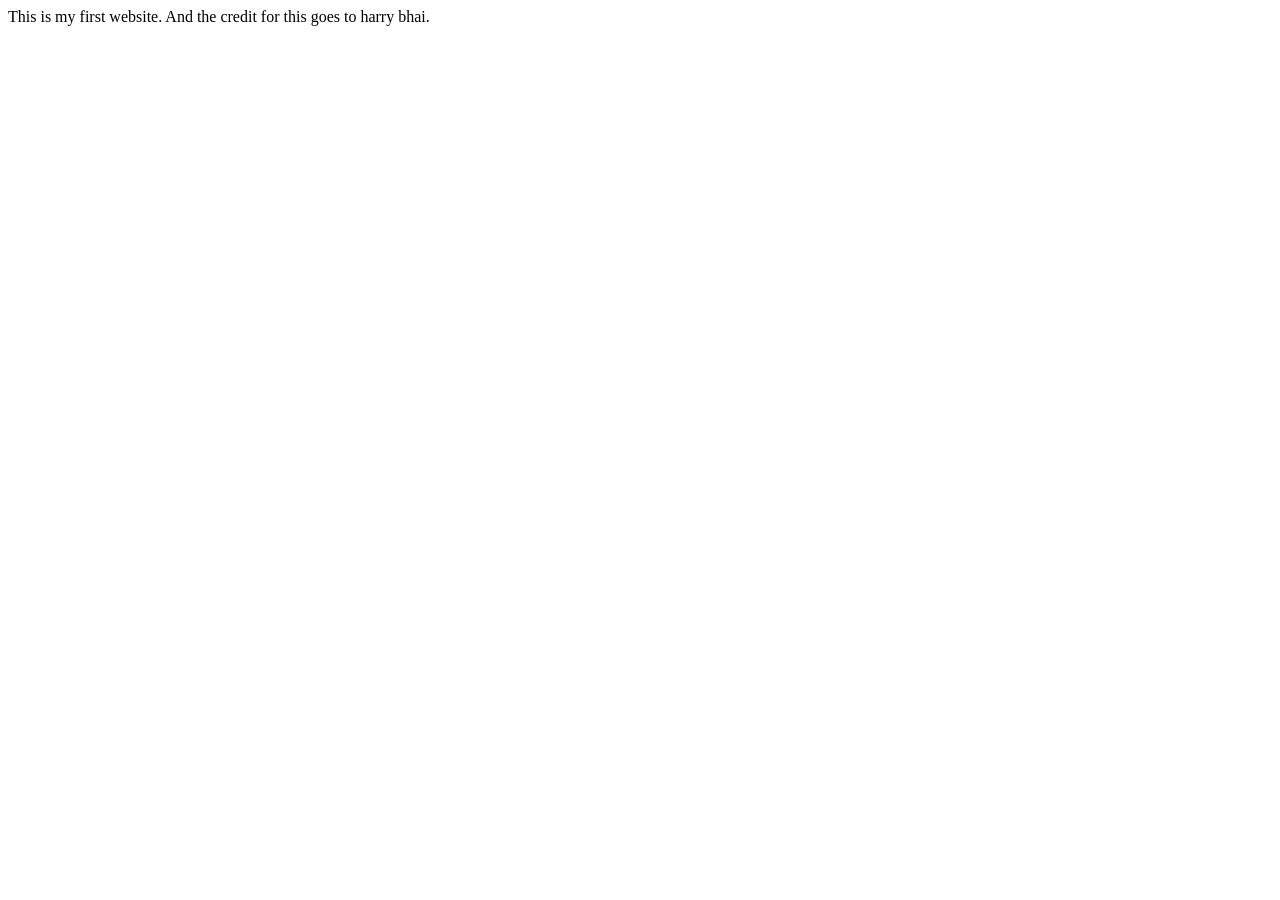
<file: My_class_project/HTML/index.html>
<!DOCTYPE html>
<html lang="en">
<head>
    <meta charset="UTF-8">
    <meta name="viewport" content="width=device-width, initial-scale=1.0">
    <title>first one...</title>
    <link rel="stylesheet" href="style.css">
</head>
<body>
    This is my first website. And the credit for this goes to harry bhai.

    <script src="script.js"></script>

</body>
</html>
</file>
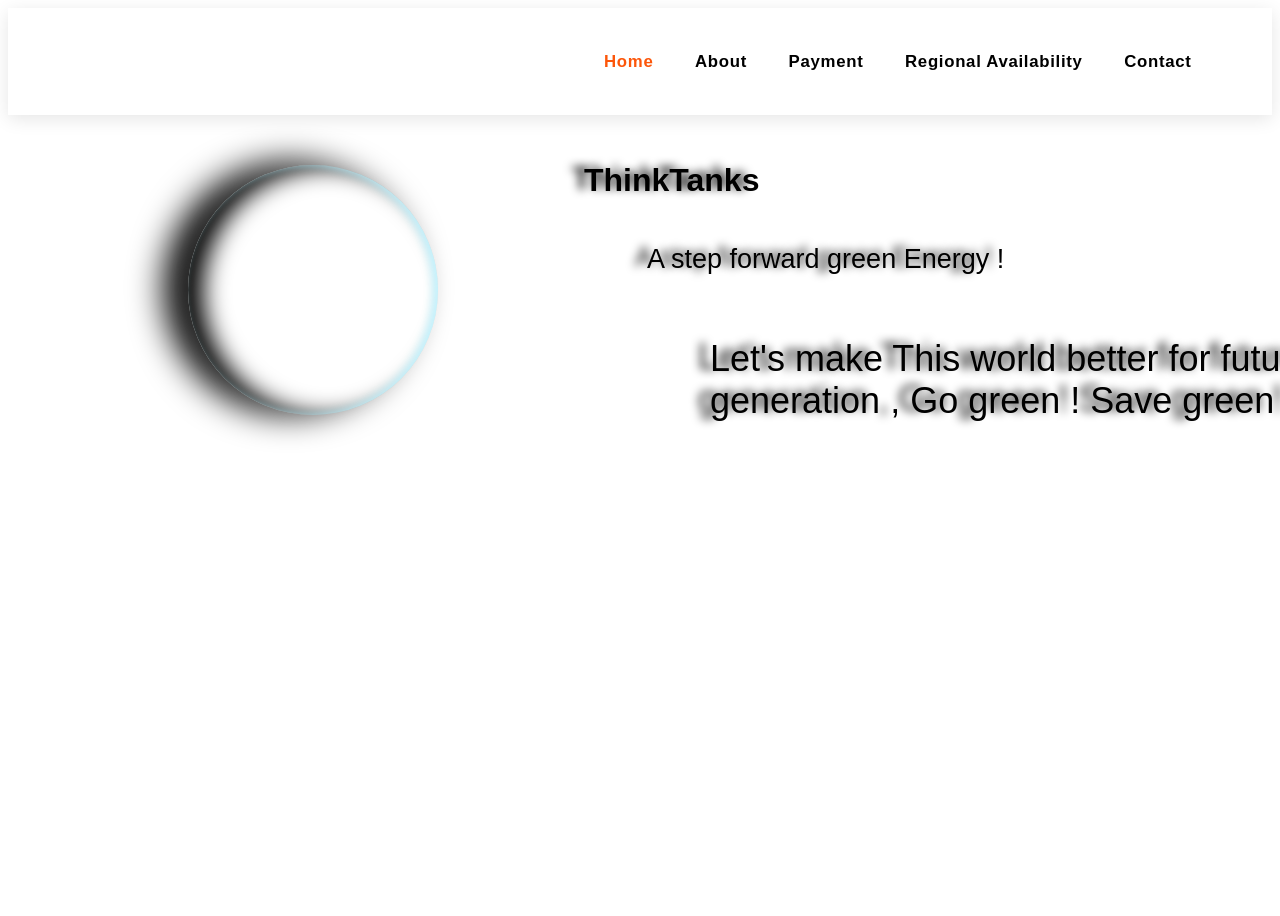
<file: My_class_project/HTML/THINKTANKS/index.html>
<!DOCTYPE html>
<html lang="en">

<head>
    <meta charset="UTF-8">
    <meta http-equiv="X-UA-Compatible" content="IE=edge">
    <meta name="viewport" content="width=device-width, initial-scale=1.0">
    <link rel="stylesheet" href="style.css">
    <title>ThinkTanks</title>
</head>

<body>
    <header class="container">
        <div class="page-header">
           
            <ul>
                <li><a href=""  class="active" style="--navAni:1">Home</a></li>
                <li><a href="About.html" style="--navAni:2">About</a></li>
                <li><a href="Payment.html" style="--navAni:3">Payment</a></li>
                <li><a href="Region.html" style="--navAni:4">Regional Availability </a></li>
                <li><a href="Contact.html" style="--navAni:5">Contact</a></li>
            </ul>
        </div>
    </header>
    <div class="earth">
    <div class="Earth-bhaisahab">
    </div>
    </div>
    <div class="allbodytext">
    <div class="name">
        <h1>
            ThinkTanks
        </h1>
    </div>
    <div class="tag">
        <p>
         A step forward green Energy !
        </p>
    </div>
    <div class="benifit">
        <p>
            Let's make This world better for future generation , Go green ! Save green !
        </p>
    </div>
    </div>
</body>

</html>
</file>
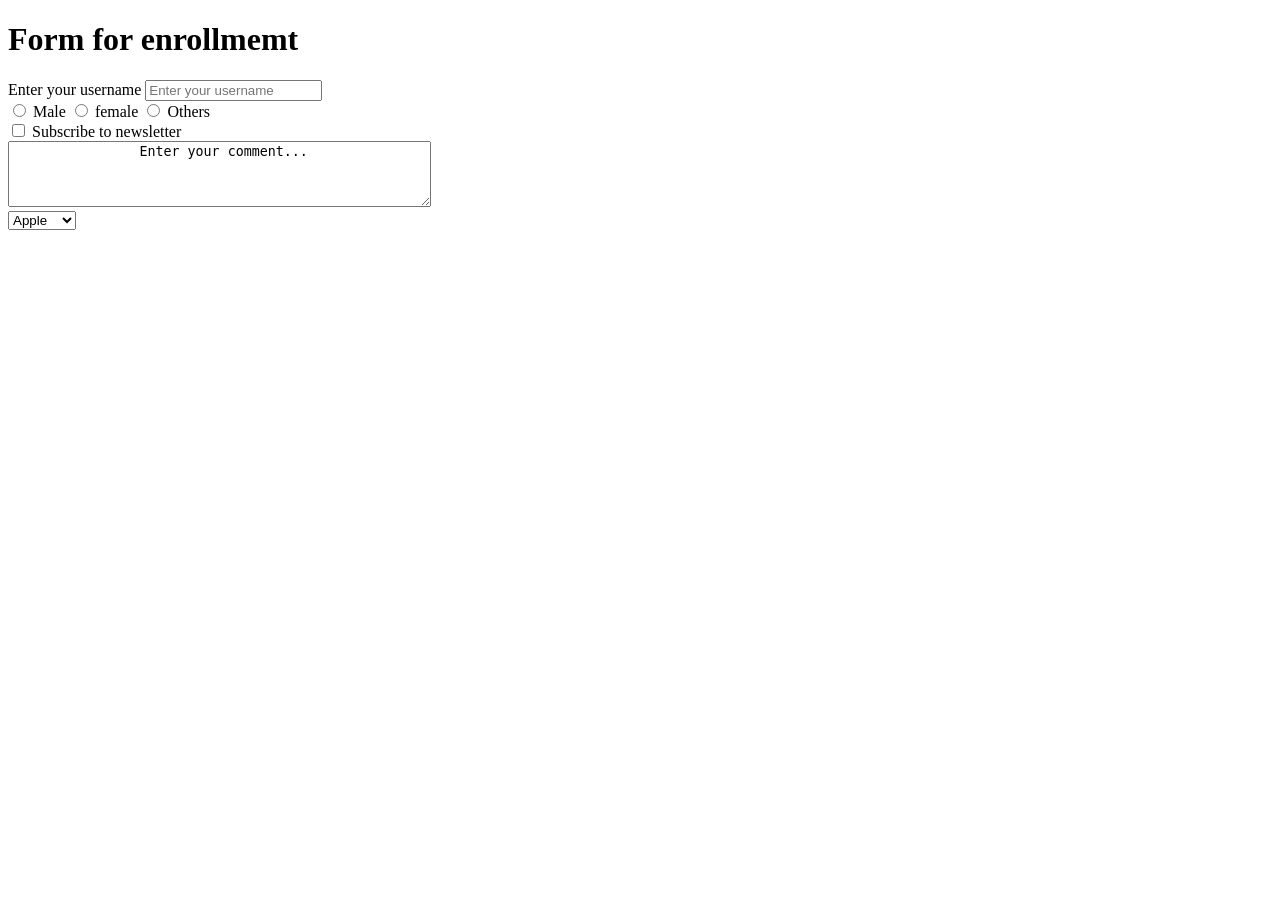
<file: My_class_project/HTML/form.html>
<!DOCTYPE html>
<html lang="en">
<head>
    <meta charset="UTF-8">
    <meta name="viewport" content="width=device-width, initial-scale=1.0">
    <title>ABOUT FORMS</title>
</head>
<body>
    <h1>Form for enrollmemt</h1>
    <form action="post">
        <div>
            <label for="username">Enter your username</label>
            <input type="text" name="username" placeholder="Enter your username">
        </div>

        <div>
            <input type="radio" name="Gender" id="Male" value="Male">
            <label for="Male">Male</label>
            <input type="radio" name="Gender" id="Female" value="Female">
            <label for="Female">female</label>
            <input type="radio" name="Gender" id="Others" value="Others">
            <label for="Others">Others</label>
        </div>

        <div>
            <input type="checkbox" name="subscribe" id="subscribe" value="yes">
            <label for="subscribe">Subscribe to newsletter</label>
        </div>
        <div>
            <label for="comment"></label>
            <textarea name="comment" id="comment" cols="50" rows="4">
                Enter your comment...
            </textarea>
        </div>

        <div>
            <select name="fruits" >
                <option value="apple">Apple</option>
                <option value="banana">Banana</option>
                <option value="cherry">cherry</option>
            </select>
        </div>
    </form>
</body>
</html>
</file>
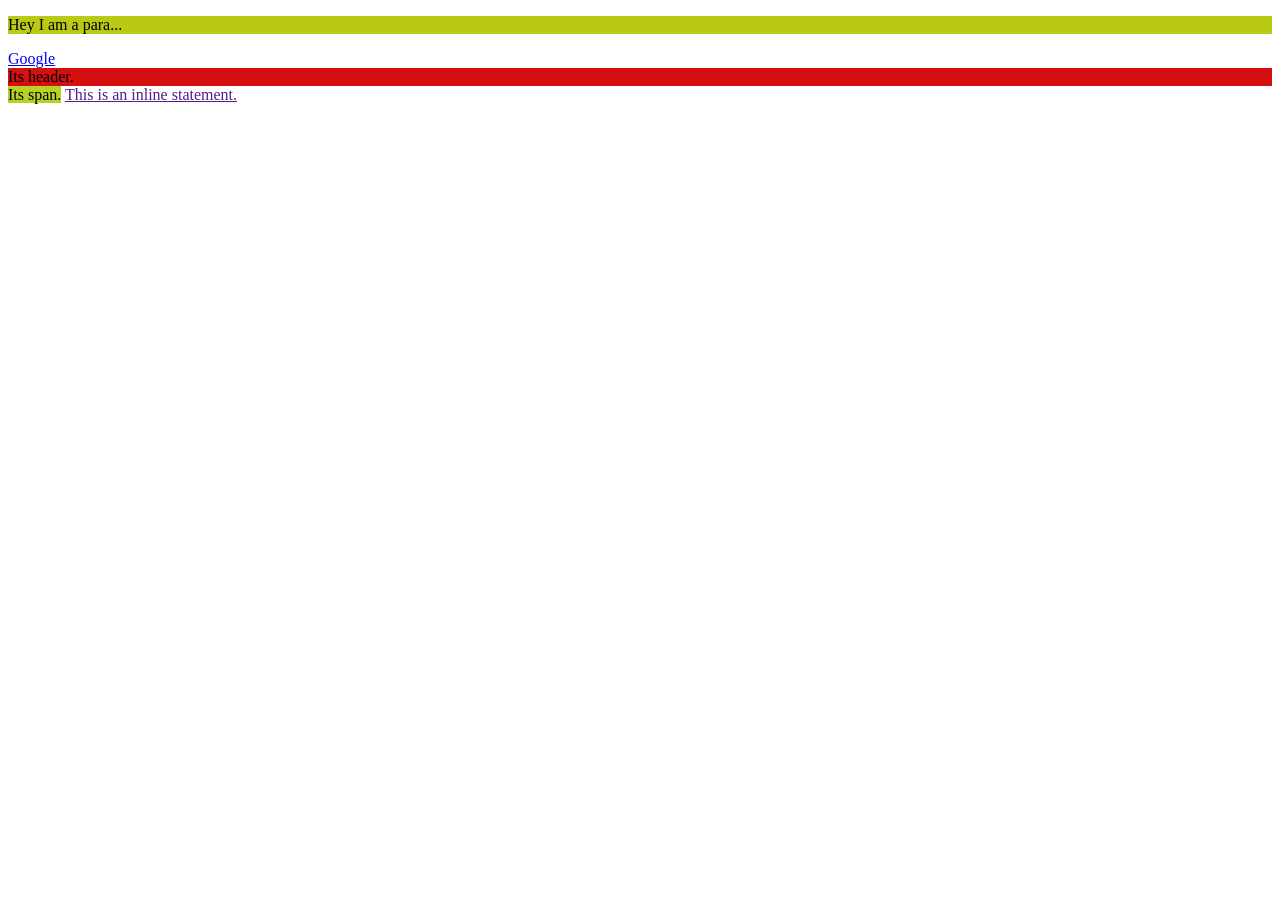
<file: My_class_project/HTML/inline.html>
<!DOCTYPE html>
<html lang="en">
<head>
    <meta charset="UTF-8">
    <meta name="viewport" content="width=device-width, initial-scale=1.0">
    <title>Inline and block elements</title>
    <link rel="stylesheet" href="s.css"> 
</head>
<body>
    <p>Hey I am a para...</p>
    <a href="https://google.com">Google</a>
    <div>Its header.</div>
    <span>Its span.</span>
    <a href="">This is an inline statement.</a>
</body>
</html>
</file>
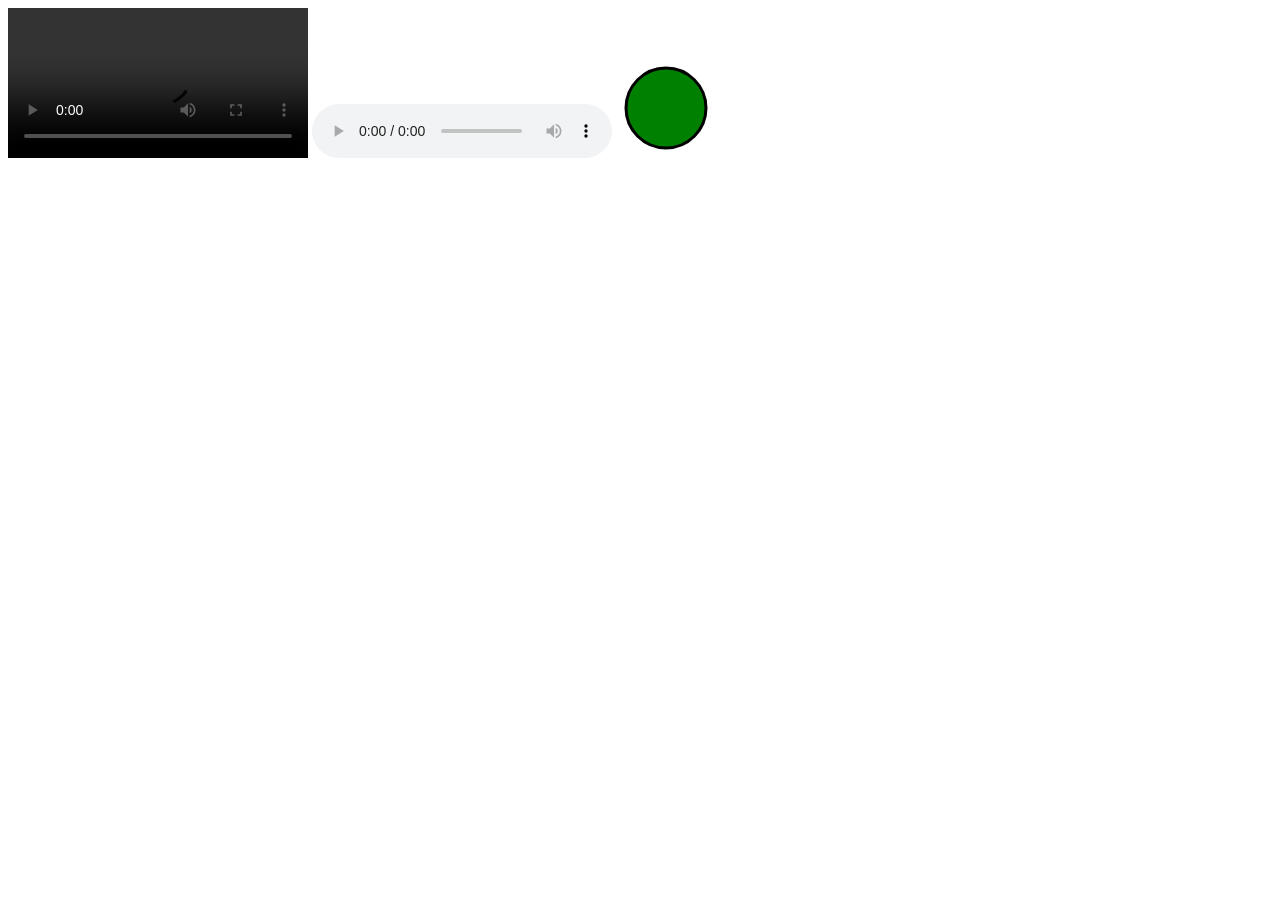
<file: My_class_project/HTML/media.html>
<!DOCTYPE html>
<html lang="en">
<head>
    <meta charset="UTF-8">
    <meta name="viewport" content="width=device-width, initial-scale=1.0">
    <title>Document</title>
</head>
<body>
    <video src="" controls autoplay poster=""></video>
    <audio src="" controls loop ></audio>
    <svg height="100" width="100">
        <circle cx="50" cy="50" r="40" stroke="black" stroke-width="3" fill="green" \></circle>
    </svg>
</body>
</html>
</file>
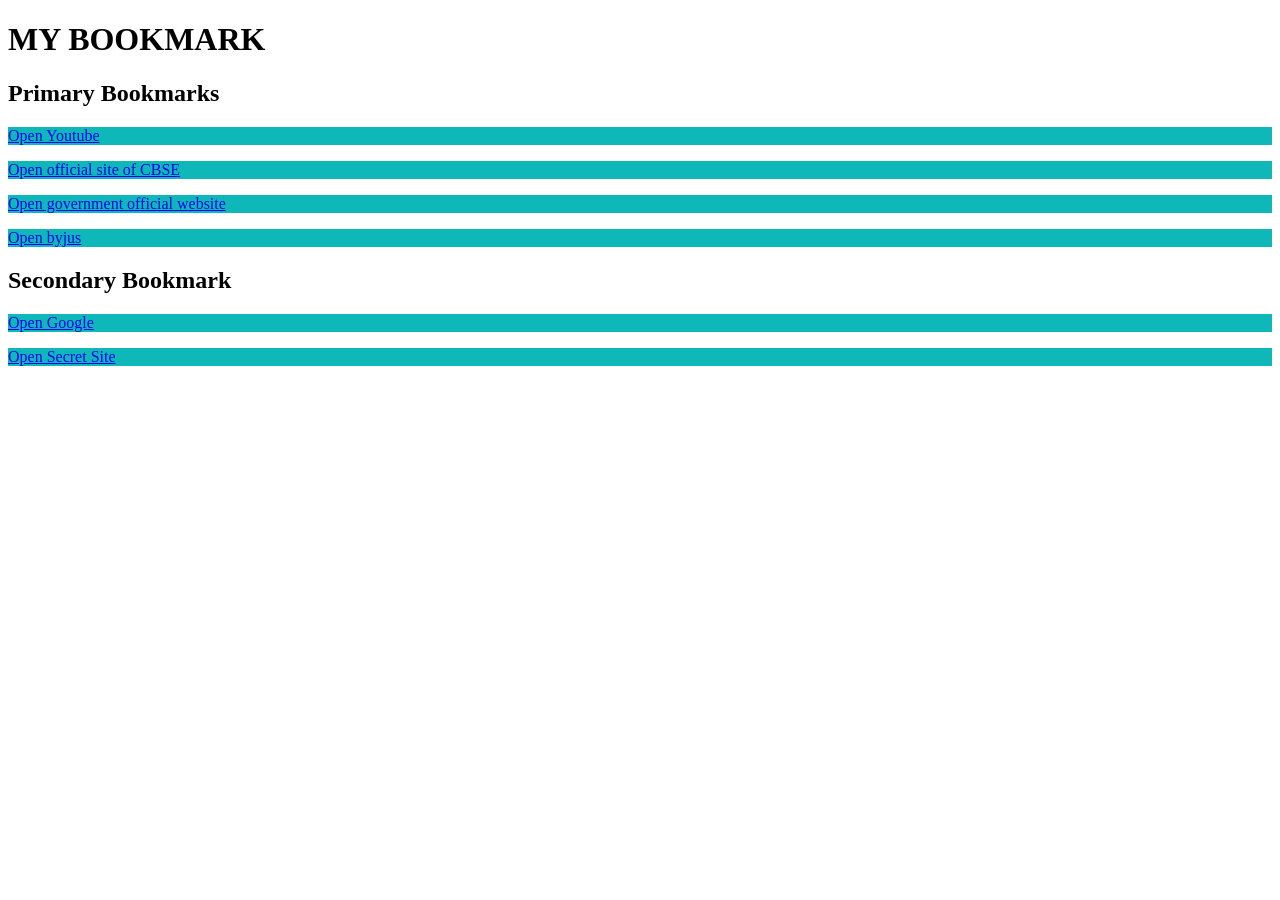
<file: My_class_project/HTML/mybookmark.html>
<!DOCTYPE html>
<html lang="en">
<head>
    <meta charset="UTF-8">
    <meta name="viewport" content="width=device-width, initial-scale=1.0">
    <title>Bookmark Manager</title>
    <link rel="stylesheet" href="style.css">
</head>
<body>
    <h1>MY BOOKMARK</h1>
    <h2>Primary Bookmarks</h2>
    <p><a target="_blank" href="http://www.youtube.com">Open Youtube</a></p>
    <p><a target="_blank" href="http://www.cbse.nic.in">Open official site of CBSE</a></p>
    <p><a target="_blank" href="http://www.gov.nic.in">Open government official website</a></p>
    <p><a target="_blank" href="http://www.byju's.com">Open byjus</a></p>
    
    <h2>Secondary Bookmark</h2>
    <p><a target="_blank" href="http://www.google.com">Open Google</a></p>
    <p><a target="_blank" href="https://xhamster.desi/tags/pornhub-pornhub">Open Secret Site</a></p>
    
</body>
</html>
</file>
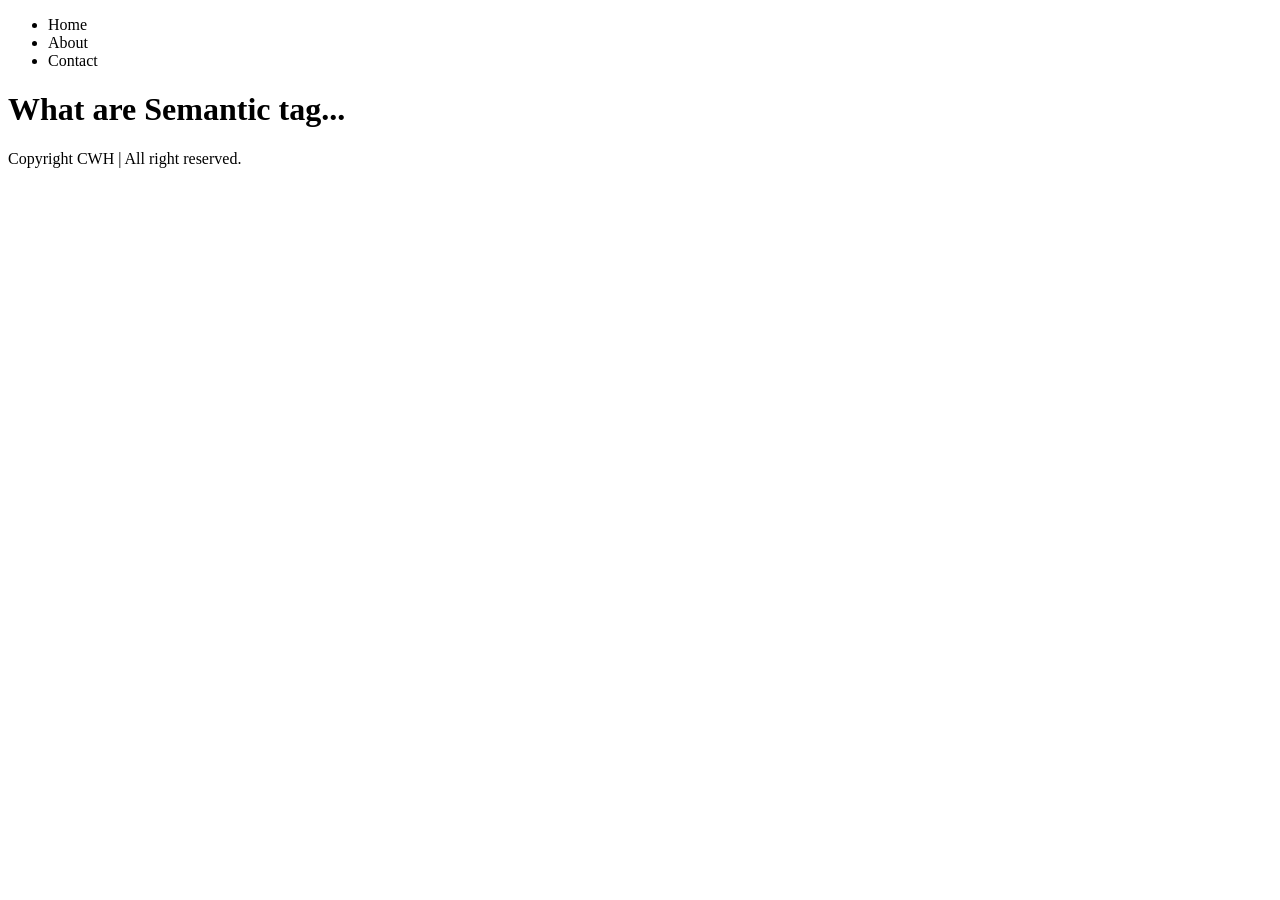
<file: My_class_project/HTML/semantic.html>
<!DOCTYPE html>
<html lang="en">
<head>
    <meta charset="UTF-8">
    <meta name="viewport" content="width=device-width, initial-scale=1.0">
    <title>Semantic Tags</title>
</head>
<body>
    <header>
        <nav>
            <ul>
                <li>Home</li>
                <li>About</li>
                <li>Contact</l>
            </ul>
        </nav>
    </header>
    <main>
        <h1>What are Semantic tag...</h1>
            <article></article>
    </main>
    <footer>
            Copyright CWH | All right reserved.
    </footer>
    <body>
</html>
</file>
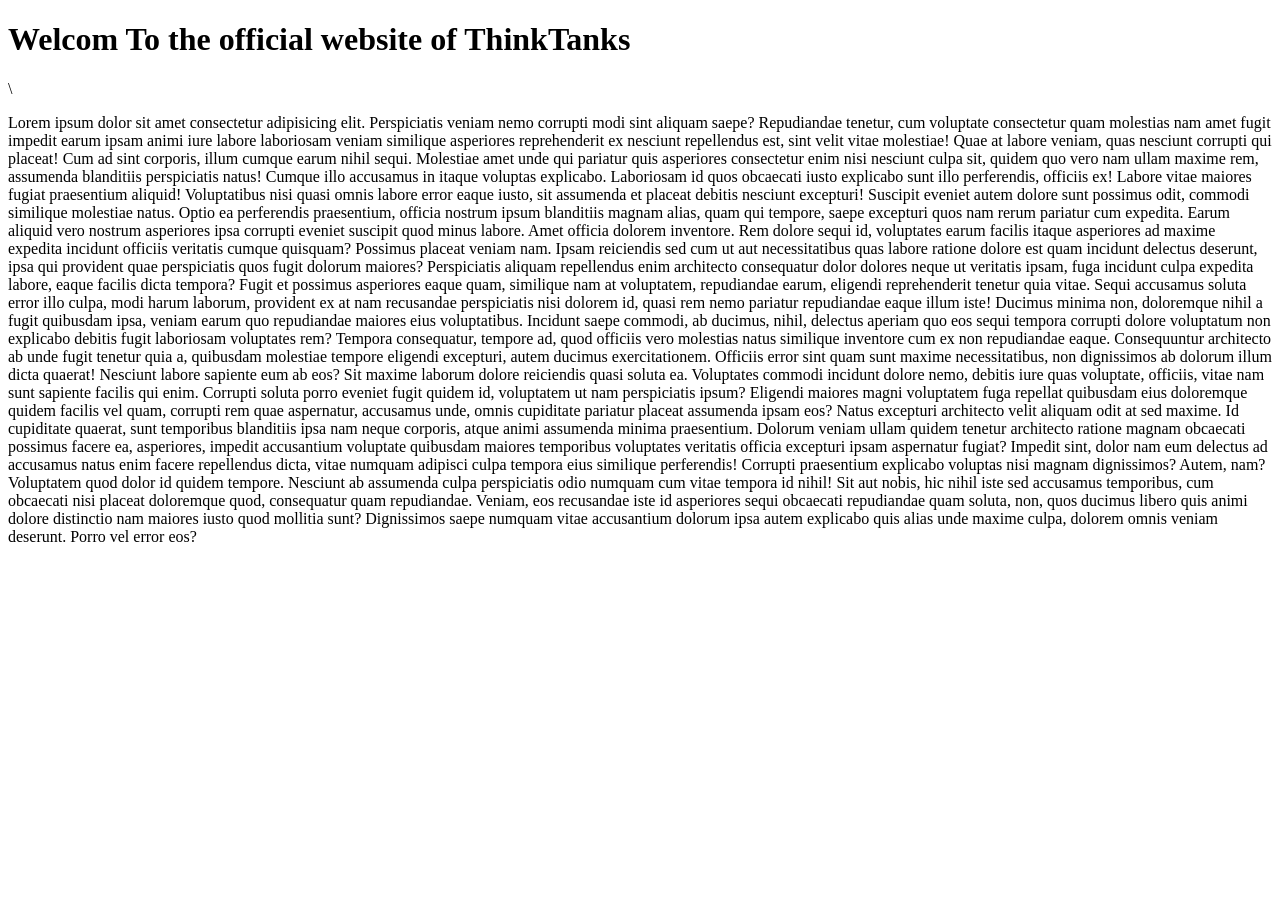
<file: My_class_project/HTML/THINKTANKS/About.html>
<!DOCTYPE html>
<html lang="en">
<head>
    <meta charset="UTF-8">
    <meta name="viewport" content="width=device-width, initial-scale=1.0">
    <title>Document</title>
</head>
<body>
    <div class="allabout">
    <h1 id="detailabout">Welcom To the official website of ThinkTanks</h1>\
    <p id="loremabut ">
        Lorem ipsum dolor sit amet consectetur adipisicing elit. Perspiciatis veniam nemo corrupti modi sint aliquam saepe? Repudiandae tenetur, cum voluptate consectetur quam molestias nam amet fugit impedit earum ipsam animi iure labore laboriosam veniam similique asperiores reprehenderit ex nesciunt repellendus est, sint velit vitae molestiae! Quae at labore veniam, quas nesciunt corrupti qui placeat! Cum ad sint corporis, illum cumque earum nihil sequi. Molestiae amet unde qui pariatur quis asperiores consectetur enim nisi nesciunt culpa sit, quidem quo vero nam ullam maxime rem, assumenda blanditiis perspiciatis natus! Cumque illo accusamus in itaque voluptas explicabo. Laboriosam id quos obcaecati iusto explicabo sunt illo perferendis, officiis ex! Labore vitae maiores fugiat praesentium aliquid! Voluptatibus nisi quasi omnis labore error eaque iusto, sit assumenda et placeat debitis nesciunt excepturi! Suscipit eveniet autem dolore sunt possimus odit, commodi similique molestiae natus. Optio ea perferendis praesentium, officia nostrum ipsum blanditiis magnam alias, quam qui tempore, saepe excepturi quos nam rerum pariatur cum expedita. Earum aliquid vero nostrum asperiores ipsa corrupti eveniet suscipit quod minus labore. Amet officia dolorem inventore. Rem dolore sequi id, voluptates earum facilis itaque asperiores ad maxime expedita incidunt officiis veritatis cumque quisquam? Possimus placeat veniam nam. Ipsam reiciendis sed cum ut aut necessitatibus quas labore ratione dolore est quam incidunt delectus deserunt, ipsa qui provident quae perspiciatis quos fugit dolorum maiores? Perspiciatis aliquam repellendus enim architecto consequatur dolor dolores neque ut veritatis ipsam, fuga incidunt culpa expedita labore, eaque facilis dicta tempora? Fugit et possimus asperiores eaque quam, similique nam at voluptatem, repudiandae earum, eligendi reprehenderit tenetur quia vitae. Sequi accusamus soluta error illo culpa, modi harum laborum, provident ex at nam recusandae perspiciatis nisi dolorem id, quasi rem nemo pariatur repudiandae eaque illum iste! Ducimus minima non, doloremque nihil a fugit quibusdam ipsa, veniam earum quo repudiandae maiores eius voluptatibus. Incidunt saepe commodi, ab ducimus, nihil, delectus aperiam quo eos sequi tempora corrupti dolore voluptatum non explicabo debitis fugit laboriosam voluptates rem? Tempora consequatur, tempore ad, quod officiis vero molestias natus similique inventore cum ex non repudiandae eaque. Consequuntur architecto ab unde fugit tenetur quia a, quibusdam molestiae tempore eligendi excepturi, autem ducimus exercitationem. Officiis error sint quam sunt maxime necessitatibus, non dignissimos ab dolorum illum dicta quaerat! Nesciunt labore sapiente eum ab eos? Sit maxime laborum dolore reiciendis quasi soluta ea. Voluptates commodi incidunt dolore nemo, debitis iure quas voluptate, officiis, vitae nam sunt sapiente facilis qui enim. Corrupti soluta porro eveniet fugit quidem id, voluptatem ut nam perspiciatis ipsum? Eligendi maiores magni voluptatem fuga repellat quibusdam eius doloremque quidem facilis vel quam, corrupti rem quae aspernatur, accusamus unde, omnis cupiditate pariatur placeat assumenda ipsam eos? Natus excepturi architecto velit aliquam odit at sed maxime. Id cupiditate quaerat, sunt temporibus blanditiis ipsa nam neque corporis, atque animi assumenda minima praesentium. Dolorum veniam ullam quidem tenetur architecto ratione magnam obcaecati possimus facere ea, asperiores, impedit accusantium voluptate quibusdam maiores temporibus voluptates veritatis officia excepturi ipsam aspernatur fugiat? Impedit sint, dolor nam eum delectus ad accusamus natus enim facere repellendus dicta, vitae numquam adipisci culpa tempora eius similique perferendis! Corrupti praesentium explicabo voluptas nisi magnam dignissimos? Autem, nam? Voluptatem quod dolor id quidem tempore. Nesciunt ab assumenda culpa perspiciatis odio numquam cum vitae tempora id nihil! Sit aut nobis, hic nihil iste sed accusamus temporibus, cum obcaecati nisi placeat doloremque quod, consequatur quam repudiandae. Veniam, eos recusandae iste id asperiores sequi obcaecati repudiandae quam soluta, non, quos ducimus libero quis animi dolore distinctio nam maiores iusto quod mollitia sunt? Dignissimos saepe numquam vitae accusantium dolorum ipsa autem explicabo quis alias unde maxime culpa, dolorem omnis veniam deserunt. Porro vel error eos?
    </p>
    </div>
</body>
</html>
</file>
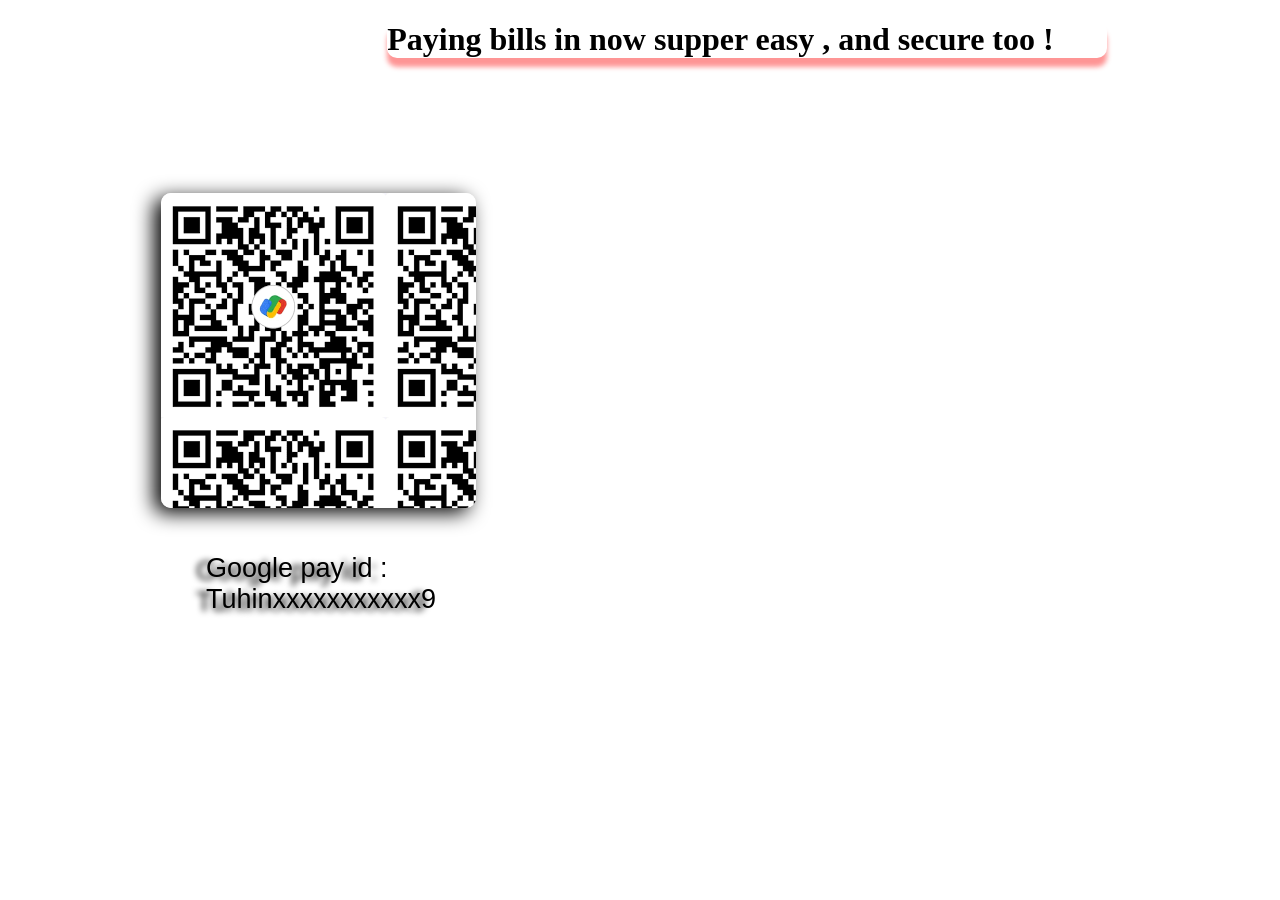
<file: My_class_project/HTML/THINKTANKS/Payment.html>
<!DOCTYPE html>
<html lang="en">
<head>
    <meta charset="UTF-8">
    <meta name="viewport" content="width=device-width, initial-scale=1.0">
    <link rel="stylesheet" href="Payment.css">
    <title>Document</title>
</head>
<body><div class="allpayment">
    <!-- <div class="Headercontainer">
    <h1 id="PaymentHeading">This section is for Your bill and Maintanence charge paying</h1>
    </div> -->
    <h1 id="googlepayid">
      Paying bills in now supper easy ,  and secure too ! 
   </h1>
   <div class="Qr">
    <p id="Userid">
Google pay id :  Tuhinxxxxxxxxxxx9 
    </p>
  </div>
    <!-- <div class="paymentOptions">
         <div class="blurbar">
                  <div class="Qr">
                    <p id="Userid">
               Google pay id :  Tuhinxxxxxxxxxxx9 
                    </p>
                  </div>
         </div>
    </div> -->
    </div>
</body>
</html>
</file>
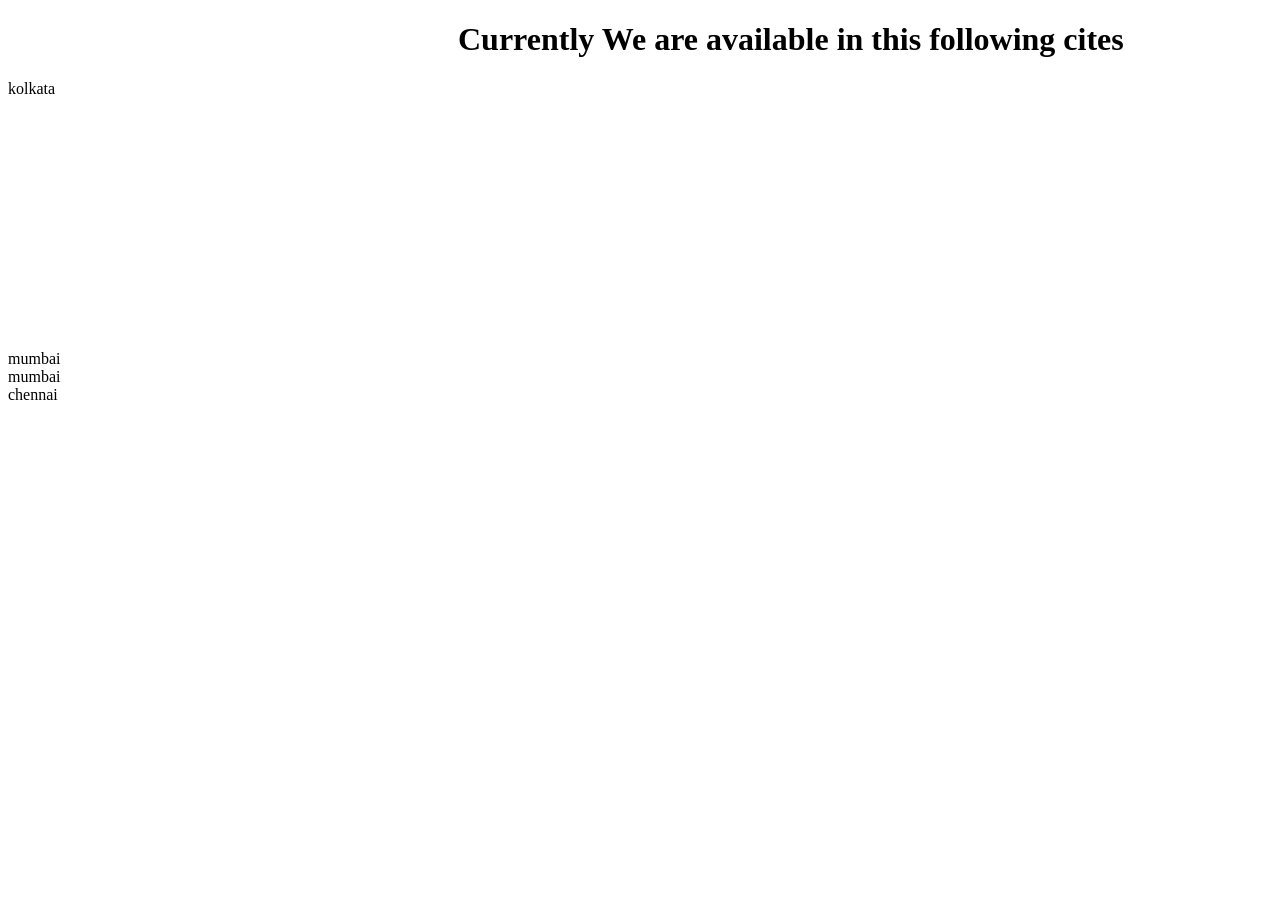
<file: My_class_project/HTML/THINKTANKS/region.html>
<!DOCTYPE html>
<html lang="en">
<head>
    <meta charset="UTF-8">
    <meta name="viewport" content="width=device-width, initial-scale=1.0">
    <link rel="stylesheet" href="region.css">
    <title>ThinkTanks</title>
</head>
<body>
    <h1 id="regioncites">
        Currently We are available in this following cites 
    </h1>
    <div class="city1">
        <div class="cityname1">
            kolkata
        </div>
    </div>
    <div class="city2">
        <div class="cityname2">
            mumbai 
        </div>
    </div>
    <div class="city3">
        <div class="cityname3">
            mumbai
        </div>
    </div>
    <div class="city4">
        <div class="cityname4">
            chennai
        </div>
    </div>
</body>
</html>
</file>
<file: My_class_project/HTML/style.css>
p{
    background-color: rgb(14, 184, 184);
}
div{
    color: rgb(214, 16, 56);
}
span{
    background-color: rgb(140, 210, 36);
}
</file>
<file: My_class_project/HTML/THINKTANKS/style.css>
body {
    font-family: 'Outfit', sans-serif;
    background: #ffffff;
    height: 100vh;
    color: #000;
}

Genral 
.container {
    padding: 0 8.4rem;
}
header {
    box-shadow: 0 4px 17px rgba(0, 0, 0, .1);
    background: #fff;
    position: sticky;
    top: 0;
    z-index: 1;
}

.page-header {
    display: flex;
    justify-content: space-between;
    align-items: center;
    padding: 1rem 0;
}
ul{
    display: flex;
    gap: .6rem;
    list-style-type: none;
    background-color: transparent;
    overflow: hidden;
    position: relative;
    left: 60vb;
}
li a {
    display: inline-block;
    padding: .3rem 1rem;
    color: #000;
    text-decoration: none;
    font-size: 1.05rem;
    font-weight: 600;
    letter-spacing: .7px;
    border-radius: 36px;
    line-height: 2;
    transition: .3s;
    opacity: 0;
    animation: navani .3s ease forwards;
    animation-delay: calc(.15s * var(--navAni));
}
li a.active,
li a:hover {
    color: #fc560a;
}
.menu {
    display: none;
}
@keyframes navani {
    0% {
        transform: translateY(100px);
        opacity: 0;
    }

    100% {
        transform: translateY(0);
        opacity: 1;
    }
}

@keyframes rightSideAni {
    0% {
        transform: translateX(100px);
        opacity: 0;
    }

    100% {
        transform: translateX(0);
        opacity: 1;
    }
}
@keyframes leftsideani {
        0% {
            transform: translateX(-100px);
            opacity: 0;
        }
    
        100% {
            transform: translateX(0);
            opacity: 1;
        }
}
.Earth-bhaisahab{
    height: 250px;
    width: 250px;
    position: relative;
    right: 20vb;
    transition: left o.3s linear;
    background-image: url("https://svs.gsfc.nasa.gov/vis/a000000/a003600/a003615/earth_noClouds.0330.jpg");
    background-size: cover;
    position: relative;
    left: 20vb;
    bottom: -50px;
    border-radius: 50%;
    animation: earthRotate 30s linear 0s infinite;
    box-shadow: 0px 0 20px RGBA(255,255,255,0.2),-5px 0px 8px #c3f4ff inset,15px 2px 25px #000 inset,-24px -2px 34px ;
    
}
@keyframes earthRotate {
    0%{
        background-position: 0,0;
    }
    100%{background-position: 400px 0;
    }  
}
.name{
    position: relative;
    left: 64vb;
    bottom: 25vh;
    font-family: 'Outfit', sans-serif ;
    width: 40vb;
    animation: rightSideAni 2s ease forwards;
    text-shadow: -12px -2px 10px;
}
.tag{
    position: relative;
    left: 71vb;
    bottom: 23vh;
    font-family: 'Outfit', sans-serif ;
    font-size:3vb;
    width: 40vb;
    animation: leftsideani 2s ease forwards  ;
    text-shadow: -12px -2px 10px;
}
.benifit{
    position: relative;
    left: 78vb;
    bottom: 20vh;
    font-family: 'Outfit', sans-serif ;
    font-size:4vb;
    width: 70vb;
    animation: navani 2s ease forwards;
    text-shadow: -12px -2px 10px;
}
.earth{
    animation: navani 4s ease forwards;
}
</file>
<file: My_class_project/HTML/s.css>
p{
    background-color: rgb(186, 201, 20);
}
div{
    background-color: rgb(214, 16, 16);
}
span{
    background-color: rgb(184, 210, 36);
}
</file>
<file: My_class_project/HTML/THINKTANKS/Payment.css>
.Headercontainer{
    box-shadow: 0 9px 5px rgba(253, 3, 3, 0.418);
    background: #eb0000e7;
     /* z-index: 1;  */
    width: 80vb;
    position: relative;
    left: 30%; 
    background-color: rgba(240, 248, 255, 0);
    backdrop-filter: blur(8px);
    border-radius: 10px;   
}
#PaymentHeading{
    position: relative;
    left: 7vb;
    width: cover;
    font-size: 4vb;
    font-family: 'Outfit', sans-serif;
}
#googlepayid{
    box-shadow: 0 9px 5px rgba(253, 3, 3, 0.418);
    background: #eb0000e7;
     /* z-index: 1;  */
    width: 80vb;
    position: relative;
    left: 30%; 
    background-color: rgba(240, 248, 255, 0);
    backdrop-filter: blur(8px);
    border-radius: 10px;   
}
.paymentOptions{
    height: 60vh;
    width: 50vh;
    position: relative;
    left: 30vb;
    
}
/* .blurbar{
    background-color: rgb(240, 248, 255);
    width: 150px;
    height: 200px;
    position: relative;
    bottom: -80px;
    left: 80px;
    backdrop-filter: blur(8px);
    border: 2px;
    border-radius: 10px;
    
} */
#Userid{
    position: relative;
    bottom: -40vb;
    left: 5vb;
    font-family: 'Outfit', sans-serif;
    font-size: 3vb;
    text-shadow: -10px 3px 6px;
}
.Qr{
    background-image: url("[data-uri]");
    width: 35vb;
    height: 35vh;
    position: relative;
    bottom: -12vh;
    right: 5vb;
    left: 17vb;
    border-radius: 10px;
    box-shadow: -7px 5px 20px;
}
</file>
<file: My_class_project/HTML/THINKTANKS/region.css>
#regioncites{
    width: cover;
    position: relative;
    left: 50vb;
    width: 110vb;
}
.city1{
    background-image: url(https://res.klook.com/image/upload/fl_lossy.progressive,w_800,c_fill,q_85/Mobile/City/qjbwcdor8kha3dihpj20.jpg);
    width: 20vb;
    height: 30vb;
}
</file>
